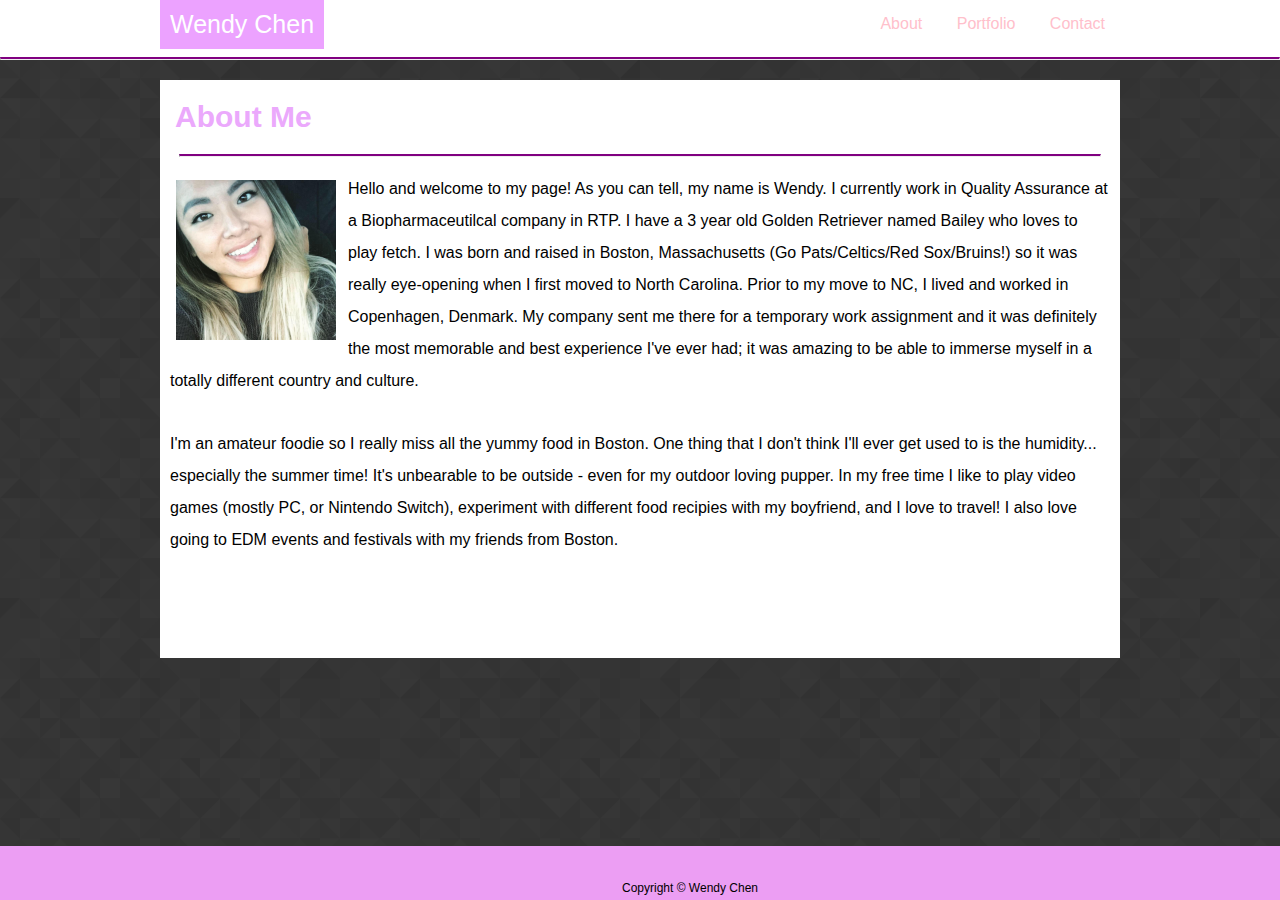
<file: index.html>
<!DOCTYPE html>
<html lang="en">
  <head>
    <meta charset="UTF-8" />
    <meta name="viewport" content="width=device-width, initial-scale=1.0" />
    <meta http-equiv="X-UA-Compatible" content="ie=edge" />
    <title>Wendy Chen's Basic Portfolio</title>
    <link rel="stylesheet" href="assets/css/style.css" />
  </head>
  <body>
      <header class="header-align">
        <div class="header-content">
          <div class="header-name">Wendy Chen</div>
          <div class="header-links">
            <a href="index.html">About</a>
            <a href="portfolio.html">Portfolio</a>
            <a href="contact.html">Contact</a>
          </div>
        </div>
        <hr />
      </header>
    <div class="background-size">
      <h1>About Me</h1>
      <hr id="line" />
        <p>
          <img
            class="profile-image"
            src="assets/images/FB profile pic selfie.jpg"
            alt="profile picture"
          />
          Hello and welcome to my page! As you can tell, my name is Wendy. I
          currently work in Quality Assurance at a Biopharmaceutilcal company in
          RTP. I have a 3 year old Golden Retriever named Bailey who loves to
          play fetch. I was born and raised in Boston, Massachusetts (Go
          Pats/Celtics/Red Sox/Bruins!) so it was really eye-opening when I
          first moved to North Carolina. Prior to my move to NC, I lived and
          worked in Copenhagen, Denmark. My company sent me there for a
          temporary work assignment and it was definitely the most memorable and best
          experience I've ever had; it was amazing to be able to immerse myself in a totally different country and culture. 
          <p>I'm an amateur foodie so I really miss all
          the yummy food in Boston. One thing that I don't think I'll ever get
          used to is the humidity... especially the summer time! It's unbearable
          to be outside - even for my outdoor loving pupper.
          In my free time I like to play video games (mostly PC, or Nintendo
          Switch), experiment with different food recipies with my boyfriend,
          and I love to travel! I also love going to EDM events and festivals
          with my friends from Boston.
        </p>
        </p>
      </div>
    </div>

    <footer>
      <div class="footer">Copyright &copy; Wendy Chen</div>
    </footer>
  </body>
</html>
</file>
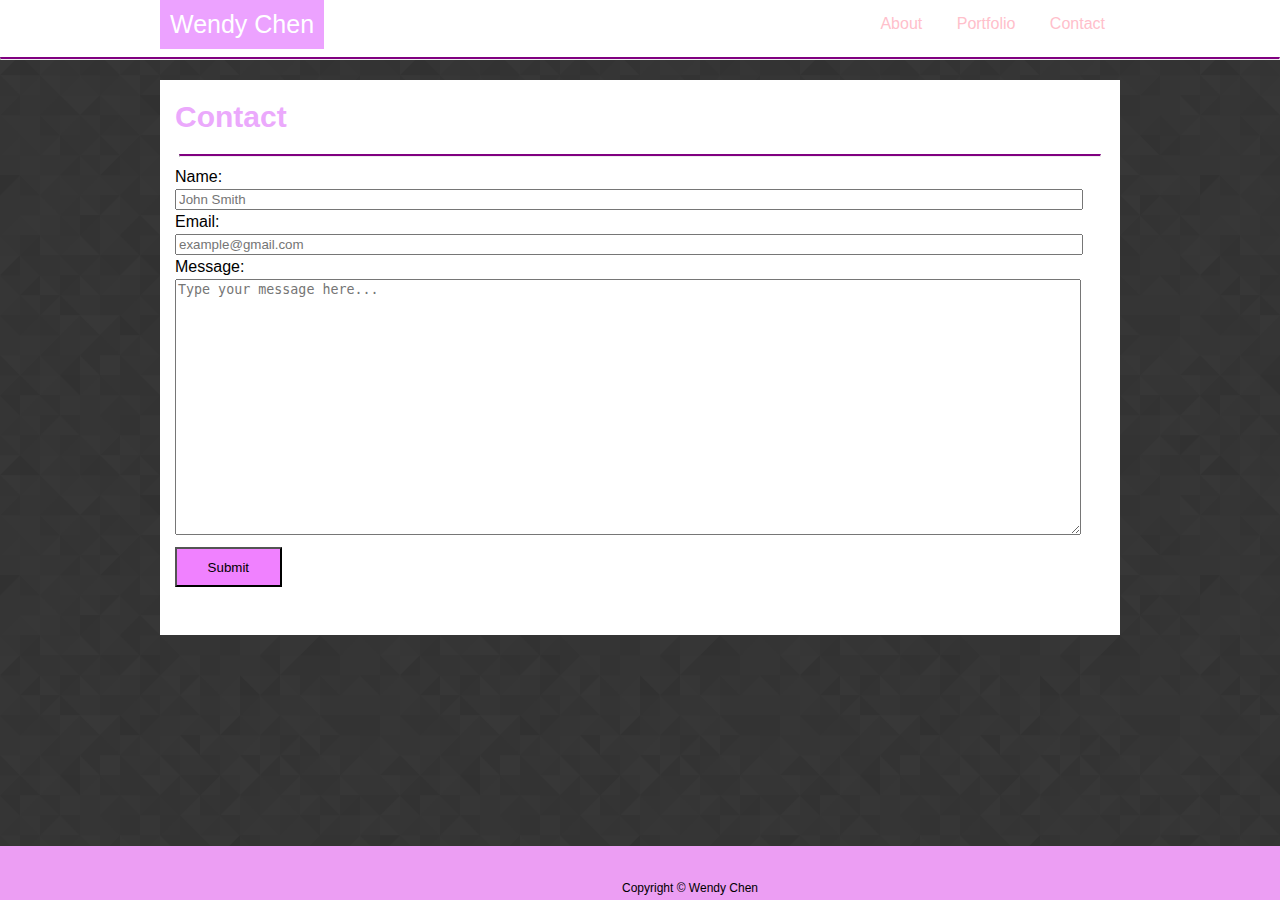
<file: contact.html>
<!DOCTYPE html>
<html lang="en">
  <head>
    <meta charset="UTF-8" />
    <meta name="viewport" content="width=device-width, initial-scale=1.0" />
    <meta http-equiv="X-UA-Compatible" content="ie=edge" />
    <title>Wendy Chen's Basic Portfolio</title>
    <link rel="stylesheet" href="assets/css/style.css" />
  </head>
  <body>
    <header class="header-align">
      <div class="header-content">
        <div class="header-name">Wendy Chen</div>
        <div class="header-links">
          <a href="index.html">About</a>
          <a href="portfolio.html">Portfolio</a>
          <a href="contact.html">Contact</a>
        </div>
      </div>
      <hr />
    </header>
    <div class="background-size">
      <article>
        <h1>Contact</h1>
        <hr id="line" />
        <form>
          <label for="name" id="name-position">Name:</label><br />
          <input
            type="text"
            id="fname"
            placeholder="John Smith"
            style="width:900px"
          />
          <br />
          <label for="email" id="email-position">Email:</label><br />
          <input
            type="text"
            id="email"
            placeholder="example@gmail.com"
            style="width:900px"
          />
          <br />
          <label for="message" id="message-position">Message:</label><br />
          <textarea
            id="message"
            name="message"
            placeholder="Type your message here..."
            style="height:250px; width:900px;"
          ></textarea>
          <br /><input type="submit" id="submit" value="Submit" />
          <footer>
            <div class="footer">Copyright &copy; Wendy Chen</div>
          </footer>
        </form>
      </article>
    </div>
  </body>
</html>
</file>
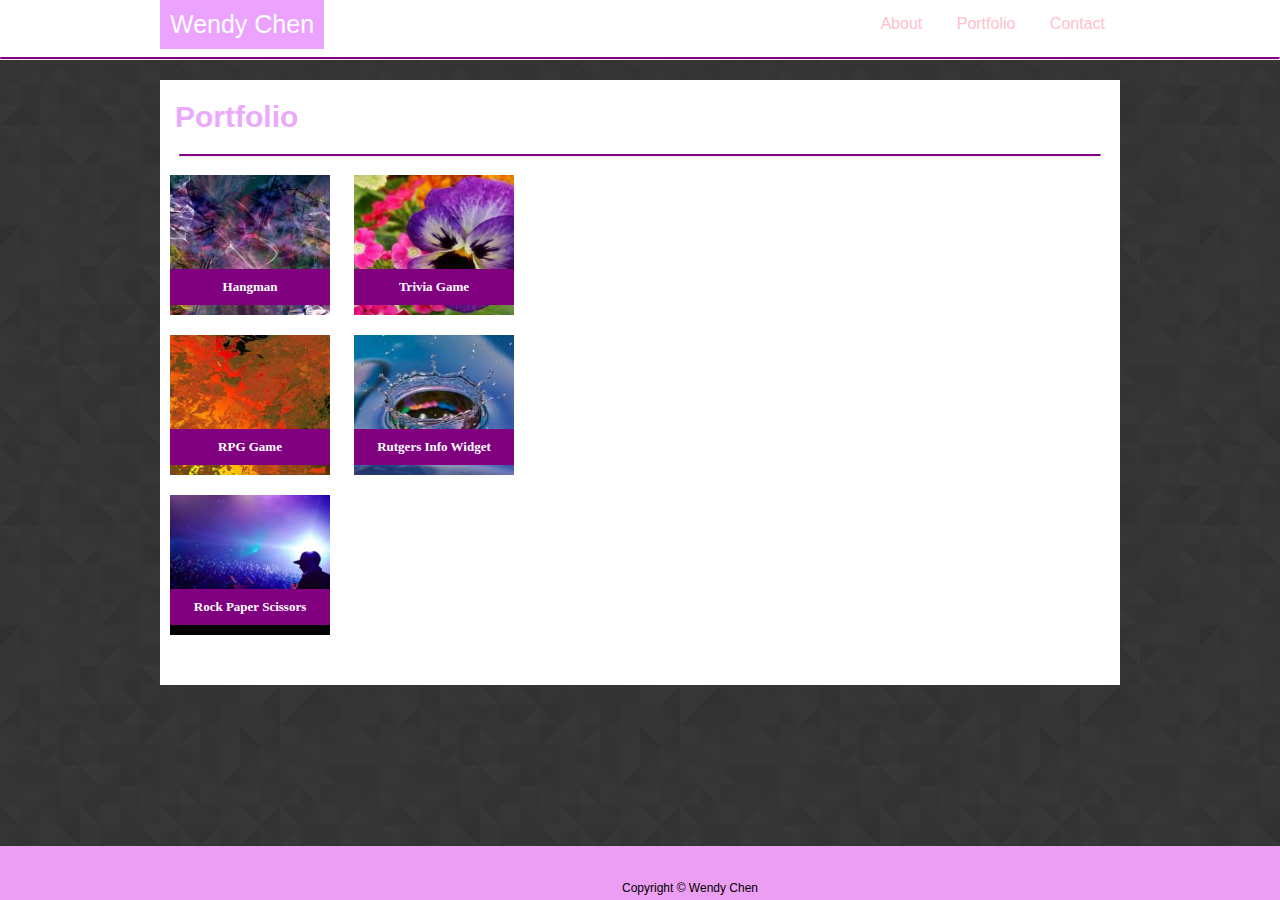
<file: portfolio.html>
<!DOCTYPE html>
<html lang="en">
  <head>
    <meta charset="UTF-8" />
    <meta name="viewport" content="width=device-width, initial-scale=1.0" />
    <meta http-equiv="X-UA-Compatible" content="ie=edge" />
    <title>Wendy Chen's Basic Portfolio</title>
    <link rel="stylesheet" href="assets/css/style.css" />
  </head>
  <body>
    <header class="header-align">
      <div class="header-content">
        <div class="header-name">Wendy Chen</div>
        <div class="header-links">
          <a href="index.html">About</a>
          <a href="portfolio.html">Portfolio</a>
          <a href="contact.html">Contact</a>
        </div>
      </div>
      <hr />
    </header>
    <div class="background-size">
      <article>
        <h1>Portfolio</h1>
        <hr id="line" />
        <section class="card-container">
          <div class="image">
            <img src="assets/images/abstract lights.jpg" alt="Hangman" />
            <footer>Hangman</footer>
          </div>
          <div class="image">
            <img src="assets/images/orchid.jpg" alt="Trivia Game" />
            <footer>Trivia Game</footer>
          </div>
          <br />
          <div class="image">
            <img src="assets/images/abstract.jpg" alt="RPG Game" />
            <footer>RPG Game</footer>
          </div>
          <div class="image">
            <img src="assets/images/raindrop.jpg" alt="Rutgers Info Widget" />
            <footer>Rutgers Info Widget</footer>
          </div>
          <br />
          <div class="image">
            <img
              src="assets/images/dj nightlife.jpg"
              alt="Rock Paper Scissors"
            />
            <footer>Rock Paper Scissors</footer>
          </div>
        </section>
      </article>
    </div>

    <footer>
      <div class="footer">Copyright &copy; Wendy Chen</div>
    </footer>
  </body>
</html>
</file>
<file: assets/css/style.css>
body {
  background: url("../images/prism.png") 100% 100%;
  margin: 0;
}
header {
  font-family: Arial, Helvetica, sans-serif;
  width: 960px;
}

h1 {
  color: rgb(235, 169, 252);
  font-family: Arial, Helvetica, sans-serif;
  font-size: 30px;
  padding: 20px 5px 0px 15px;
}
p {
  line-height: 2em;
  font-family: "Lucida Sans", "Lucida Sans Regular", "Lucida Grande",
    "Lucida Sans Unicode", Geneva, Verdana, sans-serif;
  color: black;
  text-align: left;
  font-size: 16px;
  padding: 0 10px 15px 10px;
}
.header-name {
  font-size: 25px;
  display: inline-block;
  background: rgb(236, 162, 255);
  color: white;
  padding: 10px;
}
.header-div {
  display: inline-block;
}
.header-links {
  float: right;
  font-size: 1em;
}
.header-links a {
  display: inline-block;
  padding: 15px;
}
.profile-image {
  width: 160px;
  height: 160px;
  float: left;
  padding: 7px 12px 0px 6px;
}
.footer {
  background: rgb(236, 158, 243);
  padding: 35px 50px 5px 50px;
  font-size: 12px;
  font-family: "Lucida Sans", "Lucida Sans Regular", "Lucida Grande",
    "Lucida Sans Unicode", Geneva, Verdana, sans-serif;
  text-align: center;
  position: fixed;
  left: 0;
  bottom: 0;
  width: 100%;
}
.background-size {
  background-color: white;
  margin: 0 auto;
  padding: 0 0 40px 0;
  width: 960px;
}
.header-align {
  background: white;
  margin: 0 auto;
  width: 100%;
}
.header-content {
  width: 960px;
  margin: auto;
}
hr {
  border-top: 2px solid purple;
}
#line {
  width: 920px;
  margin: -20px 0 0 0 0;
}
form label {
  font-family: Arial, Helvetica, sans-serif;
}
#fname {
  margin: 0 0 0 15px;
}
#email {
  margin: 0 0 0 15px;
}
#message {
  margin: 0 0 0 15px;
}

#submit {
  margin: 8px 0 8px 15px;
  background-color: rgb(240, 129, 255);
  width: 8em;
  height: 3em;
}
#message-position {
  margin: 0 0 0 15px;
  line-height: 1.5em;
}
#name-position {
  margin: 0 0 0 15px;
  line-height: 1.5em;
}
#email-position {
  margin: 0 0 0 15px;
  line-height: 1.5em;
}
.column img {
  margin-top: 18px;
  margin-right: 20px;
  width: 145px;
  height: 120px;
  margin-bottom: 5px;
  vertical-align: middle;
}
a {
  text-decoration: none;
}
a:link {
  color: pink;
}
a:visited {
  color: purple;
}
a:hover {
  color: teal;
}
a:active {
  color: grey;
}
.image {
  width: 160px;
  height: 140px;
  position: relative;
  display: inline-block;
  margin: 10px;
}
.image img {
  width: 100%;
  height: 100%;
}
.image footer {
  position: absolute;
  bottom: 10px;
  color: white;
  font-size: 13px;
  font-weight: bold;
  background-color: purple;
  text-align: center;
  width: 100%;
  box-sizing: border-box;
  padding: 10px;
}
</file>
